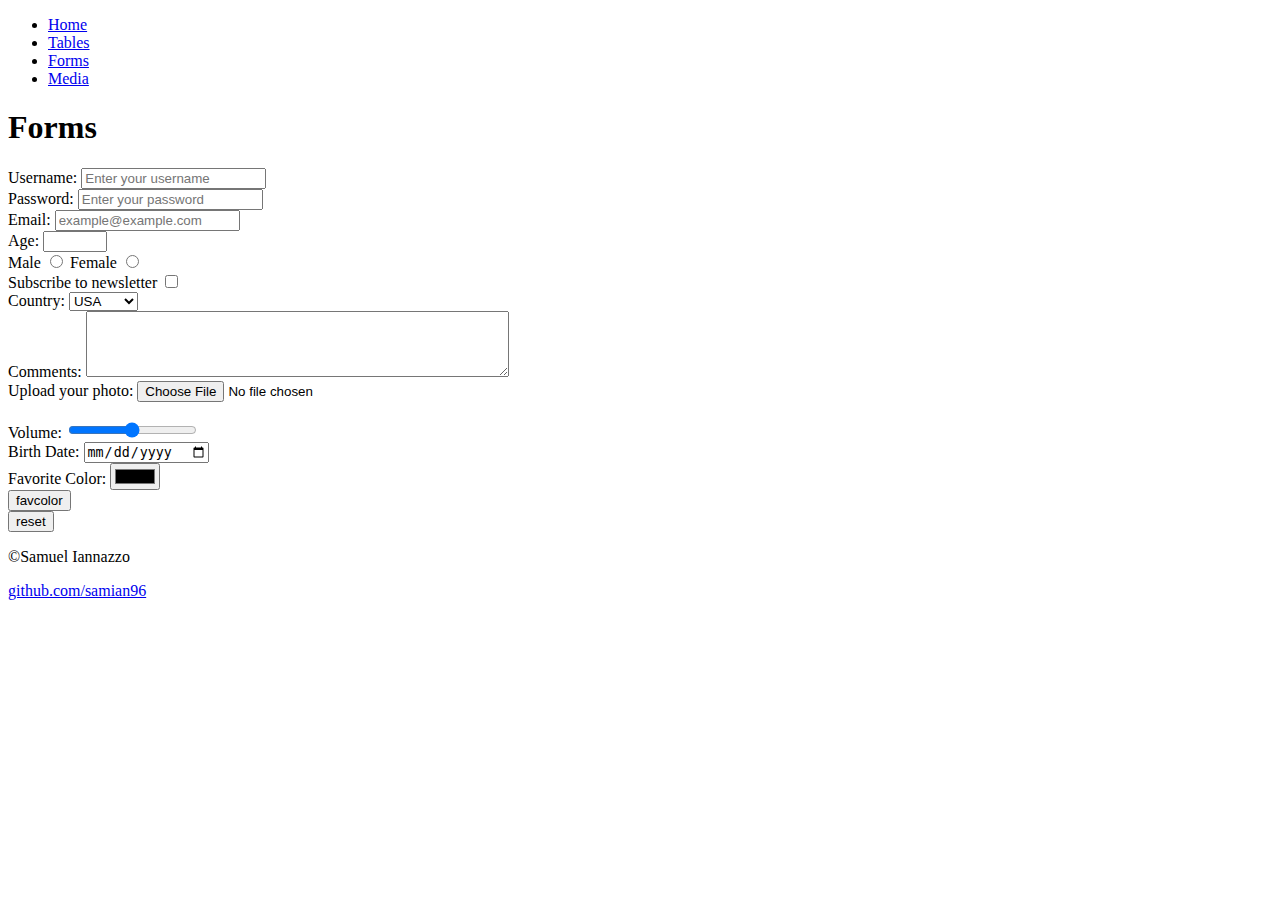
<file: forms.html>
<!DOCTYPE html>
<html lang="en">
<head>
    <meta charset="UTF-8">
    <meta name="viewport" content="width=device-width, initial-scale=1.0">
    <title>Document</title>
</head>
<body>
    <header>
        <nav>
            <ul>
                <li> <a href="index.html">Home</a></li>
                <li> <a href="tables.html">Tables</a></li>
                <li> <a href="forms.html">Forms</a></li>
                <li> <a href="media.html">Media</a></li>
            </ul>
        </nav>
        <h1>Forms</h1>
    </header>
    <main>
        <!-- beginning of the form element-->
         <form action="/submit" method="post">

            <!-- Label and text input field-->
             <label for="username">Username:</label>
             <input type="text" id="username" name="username" placeholder="Enter your username">

             <br> <!-- adds a line break-->

             <!--Label and password input field-->
             <label for="password">Password:</label>
             <input type="password" id="password" name="password" placeholder="Enter your password">

             <br>

             <!-- Label and email input field-->
              <label for="email">Email:</label>
              <input type="email" id="email" name="email" placeholder="example@example.com">

              <br>

              <!-- Label and number input field-->
               <label for="age">Age:</label>
               <input type="number" id="age" name="age" min="1" max="100">

               <br>

               <!--Radio buttons for gender selection-->
                <label for="male">Male</label>
                <input type="radio" id="male" name="gender" value="male">

                <label for="female">Female</label>
                <input type="radio" id="female" name="gender" value="female">

                <br>

                <!--Checkbox for newsletter subscription-->
                <label for="subscription">Subscribe to newsletter</label>
                <input type="checkbox" id="subscribe" name="subscribe" value="yes">

                <br>

                <!--Dopdown select for country selection-->
                <label for="country">Country:</label>
                <select id="country" name="country">
                    <option value="usa">USA</option>
                    <option value="canada">Canada</option>
                    <!--...other options...-->
                </select>

                <br>

                <!--Textarea for additional comments-->
                <label for="comments">Comments:</label>
                <textarea id="comments" name="comments" rows="4" cols="50"></textarea>

                <br>

                <!--File input for uploading files-->
                <label for="file">Upload your photo:</label>
                <input type="file" id="file" name="file">

                <br>

                <!--Hidden input field (not visible to users)-->
                <input type="hidden" id="userId" name="useId" value="12345">

                <br>

                <!--Range input for selecting a value within a range-->
                <label for="vomume">Volume:</label>
                <input type="range" id="volume" name="volume" min="0" max="10">

                <br>

                <!--Date input for selecting a date-->
                <label for="birthdate">Birth Date:</label>
                <input type="date" id="birthdate" name="birthdate">

                <br>

                <!--Color input for selecting a color-->
                <label for="favcolor">Favorite Color:</label>
                <input type="color" id="favcolor" name="favcolor">

                <br>  <!--Submit button to submit the form-->
                
                <input type="submit" value="favcolor">

                <br>

                <!--Reset button to reset the form fields-->
                <input type="reset" value="reset">

            </form>
            <!--End of the form element-->
    </main>
    <footer><p>&copy;Samuel Iannazzo</p>
    <a href="https://github.com/samian96">github.com/samian96</a>
    </footer>
    </body>
</html>
</file>
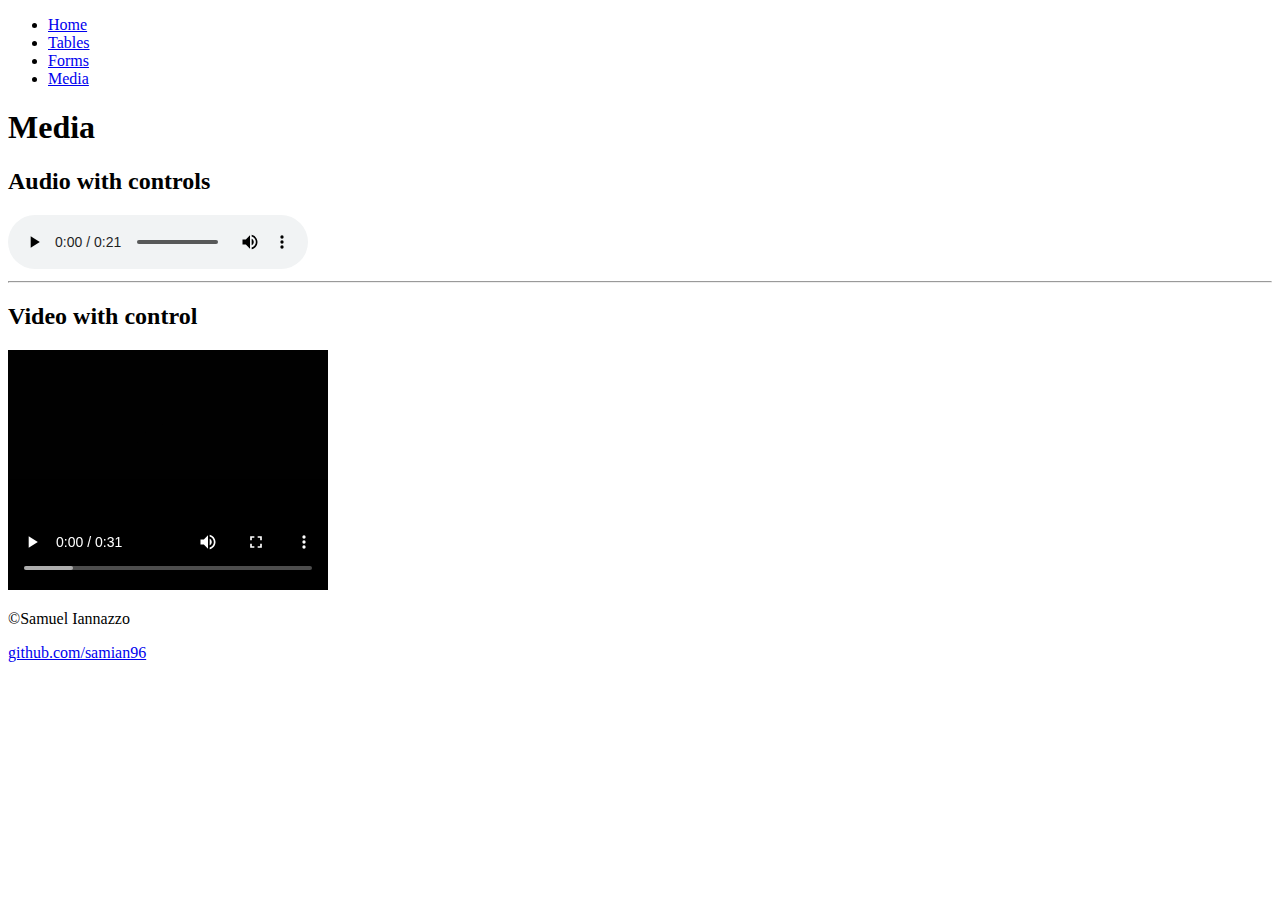
<file: media.html>
<!DOCTYPE html>
<html lang="en">
<head>
    <meta charset="UTF-8">
    <meta name="viewport" content="width=device-width, initial-scale=1.0">
    <title>Media</title>
</head>
<body>
    <header>
        <nav>
            <ul>
                <li> <a href="index.html">Home</a></li>
                <li> <a href="tables.html">Tables</a></li>
                <li> <a href="forms.html">Forms</a></li>
                <li> <a href="media.html">Media</a></li>
            </ul>
        </nav>
        <h1>Media</h1>
    </header>
    <main>
        <!--Beginning of audio section-->
        <section id="audioSample">
            <!--Heading for audio section-->
            <h2>Audio with controls</h2>

            <!--The 'controls' attribute adds audio controls. like play, pause, and volume-->
            <audio controls>
                <!--source for the audio file-->
                <!--The 'src' attribute specifies the path to the audio file-->
                <source src="media/welcome.mp3" type="audio/mp3">
                <!--Fallback content in case the audio isn't supported-->
                Your browser does not support the audio element.
            </audio>
        
        </section>
        <!--End of the audio section-->
        <hr>

        <!--Beginning of the video section-->
        <section id="VideoSample">
            <!--Heading for the video section-->
            <h2>Video with control</h2>

            <!--The 'controls' attribute adds video controls, like play, pause, and volume-->
            <video width="320" height="240" controls>
                <!--Source for the video file-->
                <!--The 'src' attribute specifies the path to the video file-->
                <source src="media/sampson.mp4" type="video/mp4">
                <!--Fallback content in case the video isn't supported-->
                Your browser does not support the video element.
            </video>
        </section>

    </main>
    <footer>
        <p>&copy;Samuel Iannazzo</p>
    <a href="https://github.com/samian96">github.com/samian96</a>
    </footer>
</body>
</html>
</file>
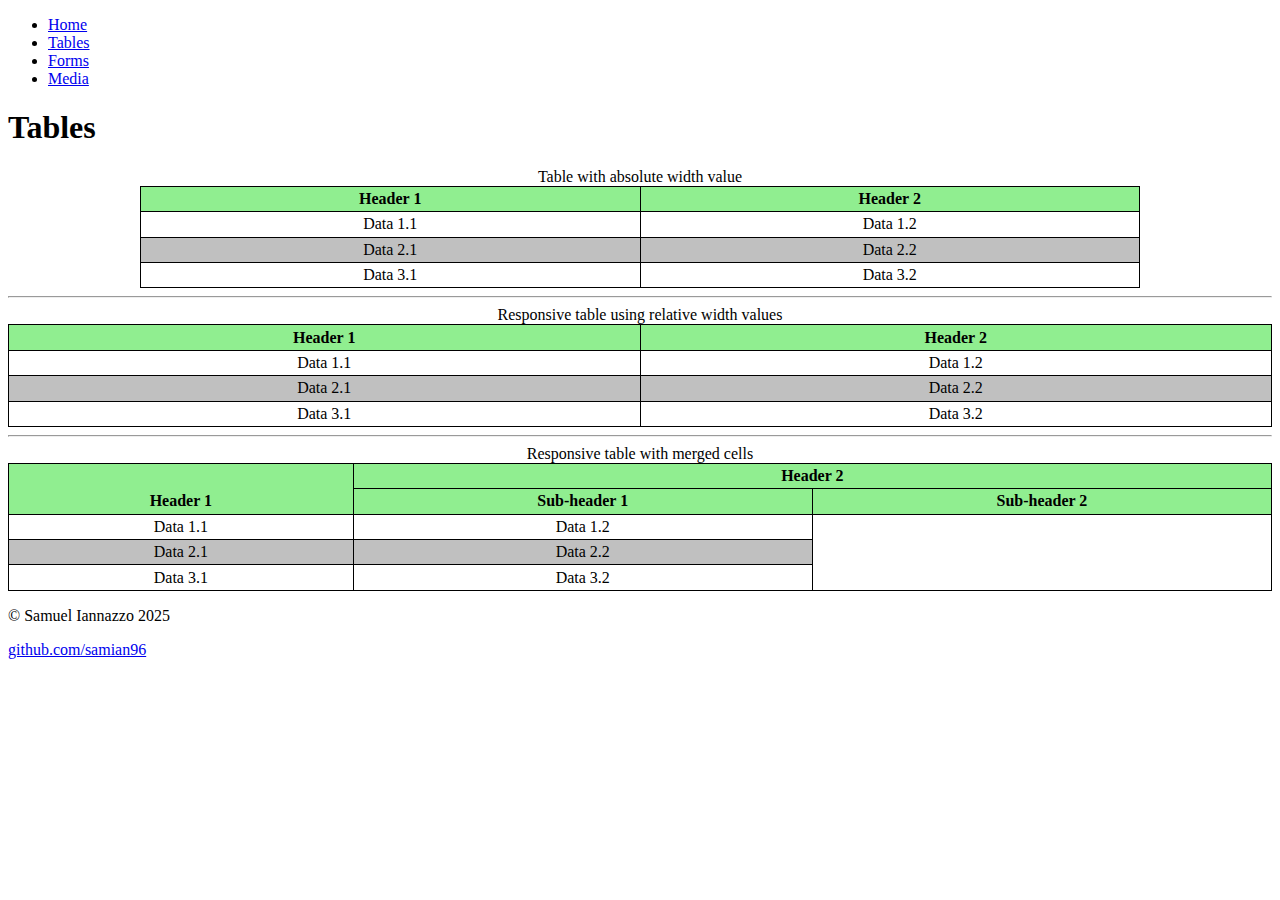
<file: tables.html>
<!DOCTYPE html>
<html lang="en">
<head>
    <link rel="stylesheet" href="stylesheet.css">
    <meta charset="UTF-8">
    <meta name="viewport" content="width=device-width, initial-scale=1.0">
    <title>Document</title>
</head>
<body>
    <header>
        <nav>
            <ul>
                <li> <a href="index.html">Home</a></li>
                <li> <a href="tables.html">Tables</a></li>
                <li> <a href="forms.html">Forms</a></li>
                <li> <a href="media.html">Media</a></li>
            </ul>
        </nav>
        <h1>Tables</h1>
    </header>
    <main>
        <!--Div container for building tables with fixed sizes-->
        <div id="table1">
            <!--table with fixed size-->
            <table style="width: 1000px;">
                <caption>Table with absolute width value</caption>
                <!--Table header-->
                <thead>
                    <!--Table row for the header-->
                    <tr>
                        <th>Header 1</th>
                        <th>Header 2</th>
                    </tr>
                </thead>
                <!--Table body-->
                <tbody>
                    <!--Table row for the body-->
                    <tr>
                        <!--Table data cell-->
                        <td>Data 1.1</td>
                        <td>Data 1.2</td>
                    </tr>
                    <tr>
                        <td>Data 2.1</td>
                        <td>Data 2.2</td>
                    </tr>
                    <tr>
                        <td>Data 3.1</td>
                        <td>Data 3.2</td>
                    </tr>
                </tbody>
            </table>
        </div>
        <hr>
        <!--Div container for building responsive tables-->
        <div id="table2">
            <!--Responsive table that adjusts its width based on its parent container's width-->
            <table style="width: 100%;">
            <caption>Responsive table using relative width values</caption>
            <!--Table header-->
            <thead>
                <!--Table row for the header-->
                <tr>
                    <th>Header 1</th>
                    <th>Header 2</th>
                </tr>
            </thead>
            <!--Table body-->
            <tbody>
                <!--table row for the body-->
                <tr>
                    <!--table data cell-->
                    <td>Data 1.1</td>
                    <td>Data 1.2</td>
                </tr>
                <tr>
                    <td>Data 2.1</td>
                    <td>Data 2.2</td>
                </tr>
                <tr>
                    <td>Data 3.1</td>
                    <td>Data 3.2</td>
                </tr>
            </tbody>
            </table>
        </div>
        <hr>
        <!--Div container for building responsive table with merged cells-->
        <div id="table3"></div>
        <!--Responsive table with merged cells-->
        <table style="width: 100%;">
            <caption>Responsive table with merged cells</caption>
            <!--Table header-->
            <thead>
                <!--Table row for the header-->
                <tr>
                    <th rowspan="2">Header 1</th> <!--Header cell that spans two rows vertically-->
                    <th colspan="2">Header 2</th> <!--Header cell that spans two columns horizontally-->
                </tr>
                <tr>
                    <th>Sub-header 1</th>
                    <th>Sub-header 2</th>
                </tr>
            </thead>
             <!--Table body-->
            <tbody>
                <!--table row for the body-->
                <tr>
                    <!--table data cell-->
                    <td>Data 1.1</td>
                    <td>Data 1.2</td>
                </tr>
                <tr>
                    <td>Data 2.1</td>
                    <td>Data 2.2</td>
                </tr>
                <tr>
                    <td>Data 3.1</td>
                    <td>Data 3.2</td>
                </tr>
            </tbody>
         </table>
        
    </main>
    <footer>
        <p> &copy; Samuel Iannazzo 2025</p>
        <a href="https://github.com/samian96">github.com/samian96</a>
    </footer>
    
</body>
</html>
</file>
<file: stylesheet.css>
/*Adds the border around the table*/
table {
    border: 1px solid black;
    border-collapse: collapse;
    border: 1px solid black;
    margin: .5em auto;
}
/*Adds border around the content*/
th, td {
    border: 1px solid black;
    padding: .2em .7em;
    text-align: right; 
    & left {
        text-align: left;
    }
}
/*creates green background inside of the thead*/
thead {
    background-color: lightgreen;
}
/*aligns content of tbody to the right and left*/
tbody { 
        border: 1px black;
    padding: .2em .7em;
    text-align: right; 
    & left {
        text-align: left;
    }

}
/*Centers the text inside of thead*/
th:first-child, td:first-child {
    text-align: center;
}
th:nth-child(2), td:nth-child(2) {
    text-align: center;
}
/*Changes background to silver on all even tbody*/
tbody tr:nth-child(even) {
    background-color: silver;
}
figure {
    border: 1px solid black;
    width: 450px;
    padding: 1em;
}
figcaption {
    display: block;
    font-weight: bold;
    text-align: center;
    font-size: 120%;
    padding-bottom: .25em;
}
tr:first-child{
    & th:first-child{
        vertical-align: bottom;
    }
    & th:nth-child(2) {
        text-align: center;
    }
}
</file>
